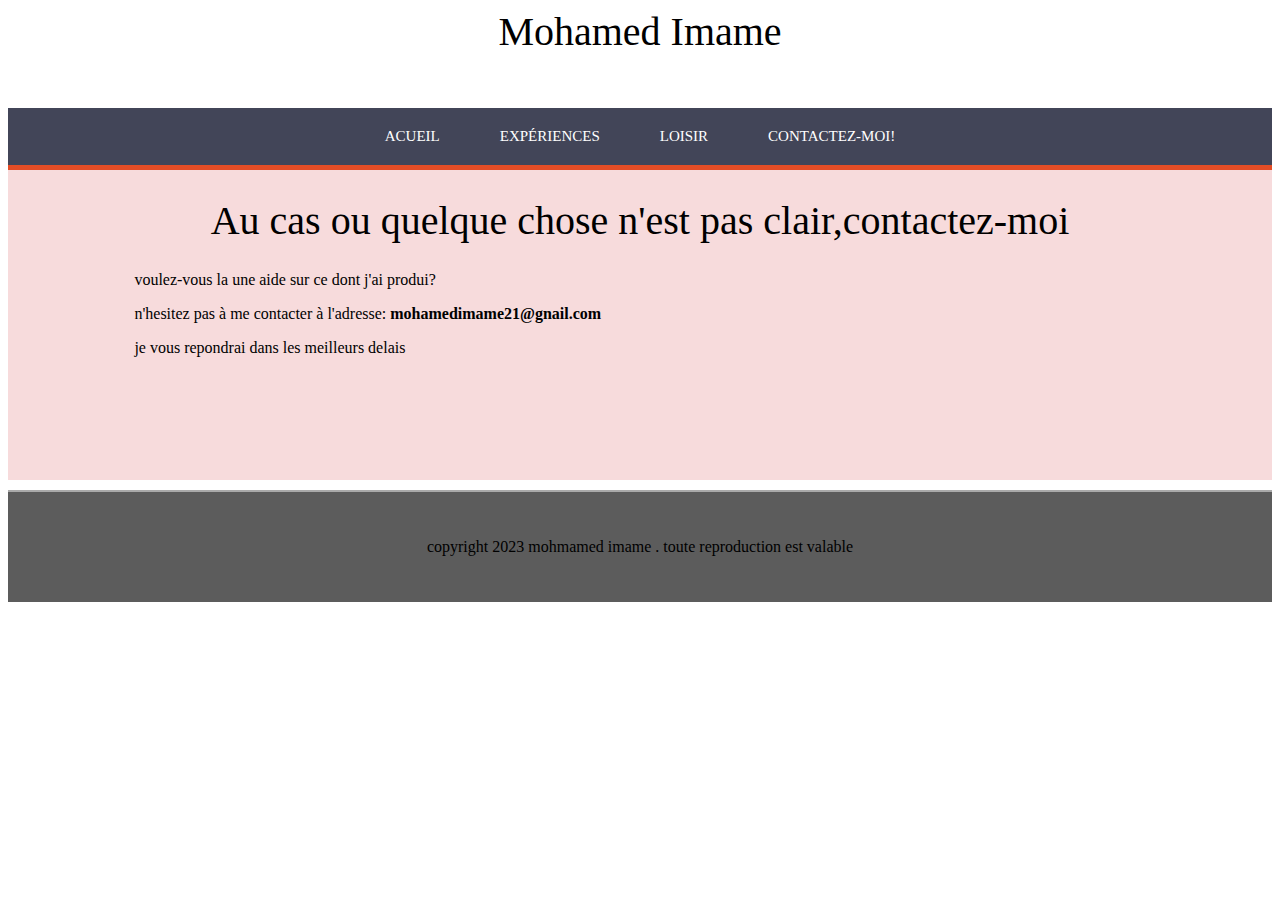
<file: contact.html>
<!DOTYPE html>
    <html lang="fr-FR">
        <head>
            <title>acceuil</title>
            <meta charset="utf-8">
            <link rel="stylesheet" href="style.css">
            <meta name="viewport" content="width=device-width, initial-scale=1.0"> 
        </head>
        <body>
            <!--trois element struturant : divise le contenu du page )-->
            <header>
               <h1> Mohamed Imame</h1> 
            </header>
            <nav>
                <div class="table"><!-- ce dive va nous permettre de centrer le menu et rendre sa hauteur
                        car un element html possede des enfants qui sont foatant en css,la hauteur de cette element
                          va egale à zero.donc on utilise diplay= valeur de class de div-->
                    <ul>
                        <!--menu- etc pour mettre chaque li sa forme specifique-->
                        <li class="menu-ind">
                            <a href="index.html">Acueil</a> 
                        </li>
                        <li class="menu-ex">
                            <a href="experience.html">expériences <!--professionnelles--></a>
                        </li>
                        <li class="menu-loi">
                            <a href="ouff.html">Loisir</a>
                        </li>
                        <li class="menu-cont">
                            <a href="contact.html">contactez-moi!</a>
                        </li>
                    </ul>
                </div>
            </nav>
            <section class="rouge">
                    <h1> Au cas ou quelque chose n'est pas clair,contactez-moi</h1>
                    <div class="sec">
                        <p> voulez-vous la une aide sur ce dont j'ai produi?</p>
                        <p>n'hesitez pas à me contacter à l'adresse: <strong> mohamedimame21@gnail.com</strong></p>
                        <p> je vous repondrai dans les meilleurs delais</p>
                    </div>
            </section>
            <footer>  
               <p>copyright 2023 mohmamed imame . toute reproduction est valable</p> 
            </footer>
        </body>
    </html>
</file>
<file: style.css>
bobody{
    font-family: 'century othic', colibri, serif;
    font-size: 13px;
    margin: 0px;
    padding: 0px;
}
h1{
    font-size: 40px;
    font-weight: normal;
    text-align: center;
}
header{
    height: 100px;
}
footer{
    height: 80px;
    padding-top: 30px;
    text-align: center;
    background-color: #5c5c5c;
    border-top: 2px solid #aaa;
}
nav{/*on l'etend sur toute la page*/
    width: 100%;
    background-color: #424558;
}

/*il faut ajouter ce risete,sinon certaine
 *navigateur vont ajouter plus de margine et padding*/
nav ul{
    margin: 0px;
    padding: 0px;
}

nav li{
    list-style-type: none;
    float: left;/*il met les li en ligne*/
}
.table{ /*cntrer et rendre la hauteur*/
    margin: 0 auto;
    display: table; /*des element floter donc on applique ca,
                     * pour qu'ils  retrouvent leurs hauteursses */ 
}
nav a{
    display: inline-block;
    padding: 20px 30px;
    text-decoration: none;
    text-transform: uppercase;
    color: #fff;
    font-size: 15px;
}

/*pour menu ,on applique un boder et un couleur de fond dans
 *un hover ,pour que celui ci floate lorsqu'un utilisateur passe
 *le souris*/

.menu-ind:hover, .presentation{
    border-top: 5px solid orange;
    background-color: rgba(64, 200, 30, 0.15);
}
.menu-ex:hover, .parcours{
    border-top: 5px solid orange;
    background-color: rgba(14, 200, 190, 0.15);
}
.menu-loi:hover, .competences{
    border-top: 5px solid orange;
    background-color: rgba(68, 80, 130, 0.15);
}
.menu-cont:hover, .recomandation{
    border-top: 5px solid orange;
    background-color: rgba(104, 10, 100, 0.15);
}

/*si on passe sur nos element li il vole de 5px de plus ,
 *on veut que ses 5px de couleurs de bordure reste immobile
 *donc on selectionne a et on fait 15px vu qu'on les avait
 *declaré 20px,, donc 15+5=20*/

li:hover a{
    padding: 15px 30px 20px 30px;
}


/*pour les section sans distinction*/
section{
    width: 100%;
    min-height: 300px;/*hauteur minimal*/
    padding-bottom: 10px;/* afin d'avoir un petit ecart*/ /*padding bas de chaque section*/
    margin-bottom: 10px;/* afin d'avoir un ecrt entre les section*/
}

/*(pour sec)  on ajoute des marge sgauche et droite,afin de centrer le contenu a l'interieur
 *de nos sections*/
.sec{
    margin: 0px 10%;/* le 10 de marge en % signifie 10% à de marge droit et 10% à de marge gauche
                     * à chaque contenue de nos sections*/
}

/*on va floater les div right à droit et left à gauche avec des taille #
 *et chacun des contenus doit etre cote à cote que son correspondance*/
.left{
    float: left;
    width: 30%;
}
.right{
    float: left;
    width: 70%;
}

/*remarque dans les competances on l'a coupe en 2 et puis en 2
 *pas comme les 3 autres qu'on les a couppé une fois
 * au lieu de 70% on veut que chacune des ses partition occupe 25%de place disponible
 * donc on donne 50% au div qui couppe en 2 (cleft et cright)et 50% de celui aui
 * recouppe en 2 (sousleft et sousright)*/
.cleft, .cright, .sousleft, .sousright{
    width: 50%;
    float: left;
}

/*ne sont pas floatant pourtant ils ont des enfants floatant
 *donc ils vont collapser. on va utiliser  ::after en siblant les element patent*/
.sec::after, .exp::after, .reco::after{
    content: ""; /*cela signifie qu'il aura rien apres chaque section*/
   display: table;
   clear: both;
}

/*pour l'experience*/
.orange{
   border-top: 5px solid #e47d26;
   background-color: rgba(228, 117, 38, 0.15);
   margin-bottom: 0px;/*afin que les deux section soit coler l'une à l'autre*/
}
.rose{
   border-top: 5px solid #e44d96;
   background-color: rgba(1, 77, 200, 0.15);
   margin-bottom: 0px;/*afin que les deux section soit coler l'une à l'autre*/
}
 
 /*pour les couleurs de loisir(un border et couleur de font)*/
 .vert{
   border-top: 5px solid #5f6;
   background-color: rgba(70, 240, 80, 0.15);
}
.bleu{
   border-top: 5px solid #29c;
   background-color: rgba(0, 152, 212, 0.15);
}
.jaune{
   border-top: 5px solid #f3e241;
   background-color: rgba(240, 255, 69, 0.15);
}

.rouge{
   border-top: 5px solid #e44d26;
   background-color: rgba(200, 12, 22, 0.15);
}  
.leftexp{
   width: 45%;
   float: left;
}
.rightexp{
   width: 50%;
   float: left;
   margin-left: 5%;/*45+50+5=100,on aura aucun problemme d'affichage*/
}
/*pour l'image du gauche on va le mettre à 100% de la taille du div*/
.leftexp img{
   width: 100%;
   max-width: 400px; /*afin d'eviter qu'il se pixelise trop dans des ecrans tres grandes*/
}

.left img{
   width: 50%;
     max-width: 400px;
}
/*pour la responsivité*/
/*cela etait en haut de la section mais c'etait appliqué pour toute le squelette de la page*/

@media screen and (max-width: 780px){
    header{
        height: 50px;/*pour eviter qu'il prenne toute la taille d'un ecran de natel*/
    }
    h1{
        font-size: 28px;
        margin: 20px 0px 0px 0px;
    }
    h3{
      font-size: 15px;/*c'est moi qui ai ajouté ça*/
    }
    nav li a{
        font-size: 12px;
        padding: 10px;
    }
    nav li:hover a{
        padding: 5px 10px 10px 10px;/*avant ca etait 20 30 20 30*/
        
    }
}
</file>
